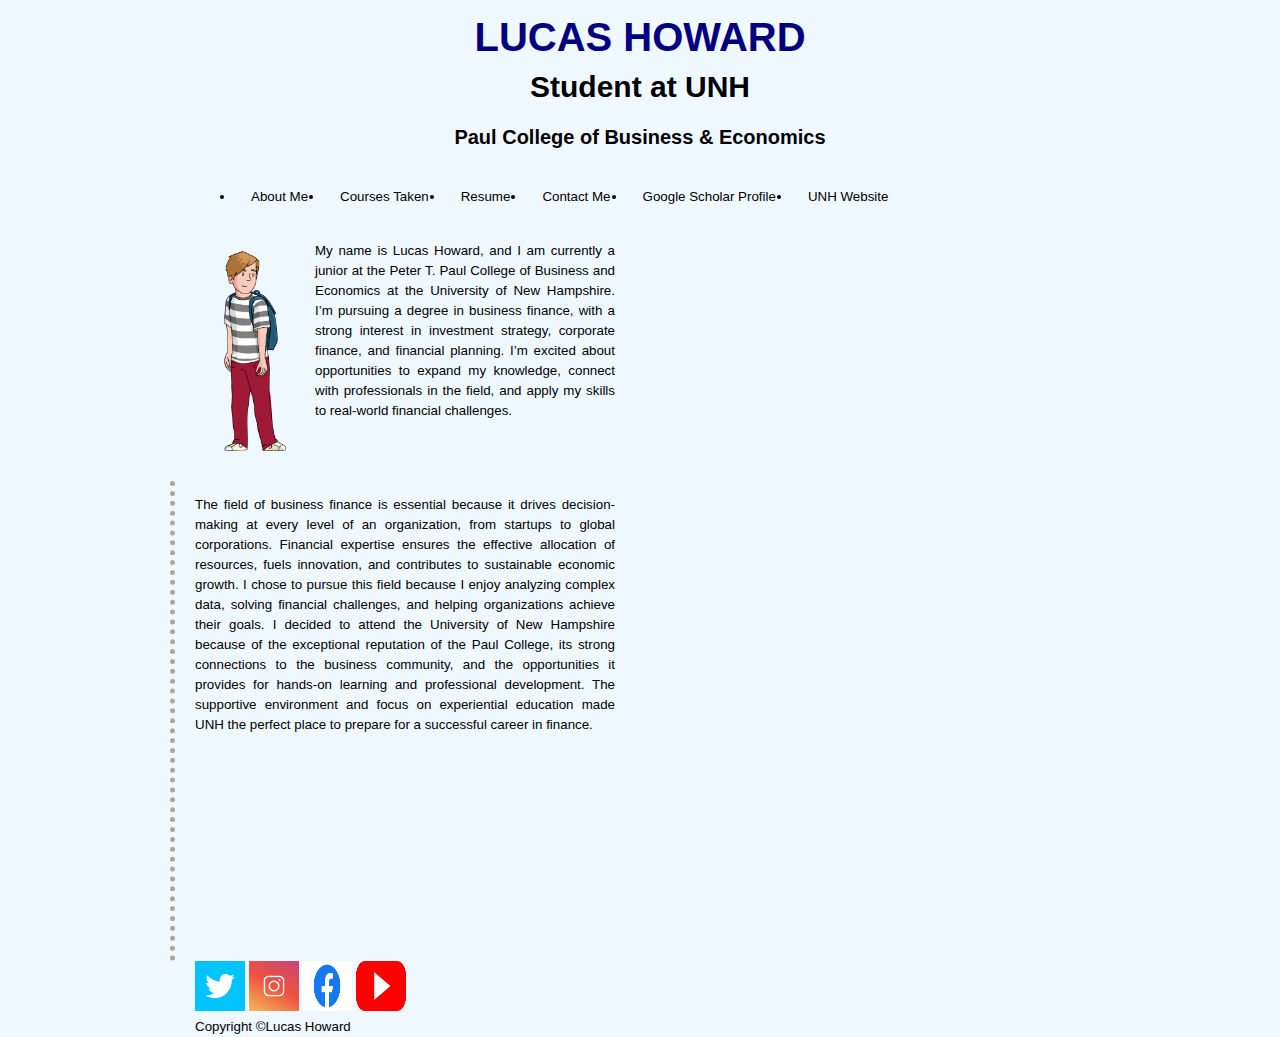
<file: index.html>
<!DOCTYPE html>
	<html>
		<head>
			<title>My Personal Website</title>
			<link href="main.css" rel="stylesheet" />
		</head>
		<body>
			<header>
					<h1>Lucas Howard</h1>        
					<h3>Student at UNH</h3>        
					<h4>Paul College of Business & Economics</h4>
			<header>
			<nav>
				<ul>            
					  <li><a href="index.html">About Me</a></li>            
					<li><a href="courses.html">Courses Taken</a></li>            
					<li><a href="resume.html">Resume</a></li>            	
					<li><a href="contact.html">Contact Me</a></li>            
					<li><a href="https://scholar.google.com/citations?user=LXkW9XsAAAAJ&hl=en">Google Scholar Profile</a></li>          
				 	<li><a href="http://unh.edu">UNH Website</a></li>        	
				</ul>    

			</nav>
			<aside>
					<img id="intro-image" src="student.png" /> 
					My name is Lucas Howard, and I am currently a junior at the Peter T. Paul College of Business and Economics at the University of New Hampshire. I’m pursuing a degree in business finance, with a strong interest in investment strategy, corporate finance, and financial planning. I’m excited about opportunities to expand my knowledge, connect with professionals in the field, and apply my skills to real-world financial challenges.
			<aside>







 
			
			<section>
					<p>The field of business finance is essential because it drives decision-making at every level of an organization, from startups to global corporations. Financial expertise ensures the effective allocation of resources, fuels innovation, and contributes to sustainable economic growth. I chose to pursue this field because I enjoy analyzing complex data, solving financial challenges, and helping organizations achieve their goals. I decided to attend the University of New Hampshire because of the exceptional reputation of the Paul College, its strong connections to the business community, and the opportunities it provides for hands-on learning and professional development. The supportive environment and focus on experiential education made UNH the perfect place to prepare for a successful career in finance. 
						
					</p>    

			</section>
			<footer>
					  <a href="http://twitter.com"><img id="footer-image" src="twitter-667462_1280.png" /></a>        
					  <a href="http://instagram.com"><img  id="footer-image" src="instagram-1882330_1280.png" /></a>      
	  				<a href="http://facebook.com"><img  id="footer-image" src="facebook-logo.png"  /></a>        	
	  				<a href="http://youtube.com"><img  id="footer-image" src="youtube-1837872_1280.png" /></a> 
					<br>Copyright &copy;Lucas Howard
	  		                     	
	  				
			</footer>
		</body>
	</html>
</file>
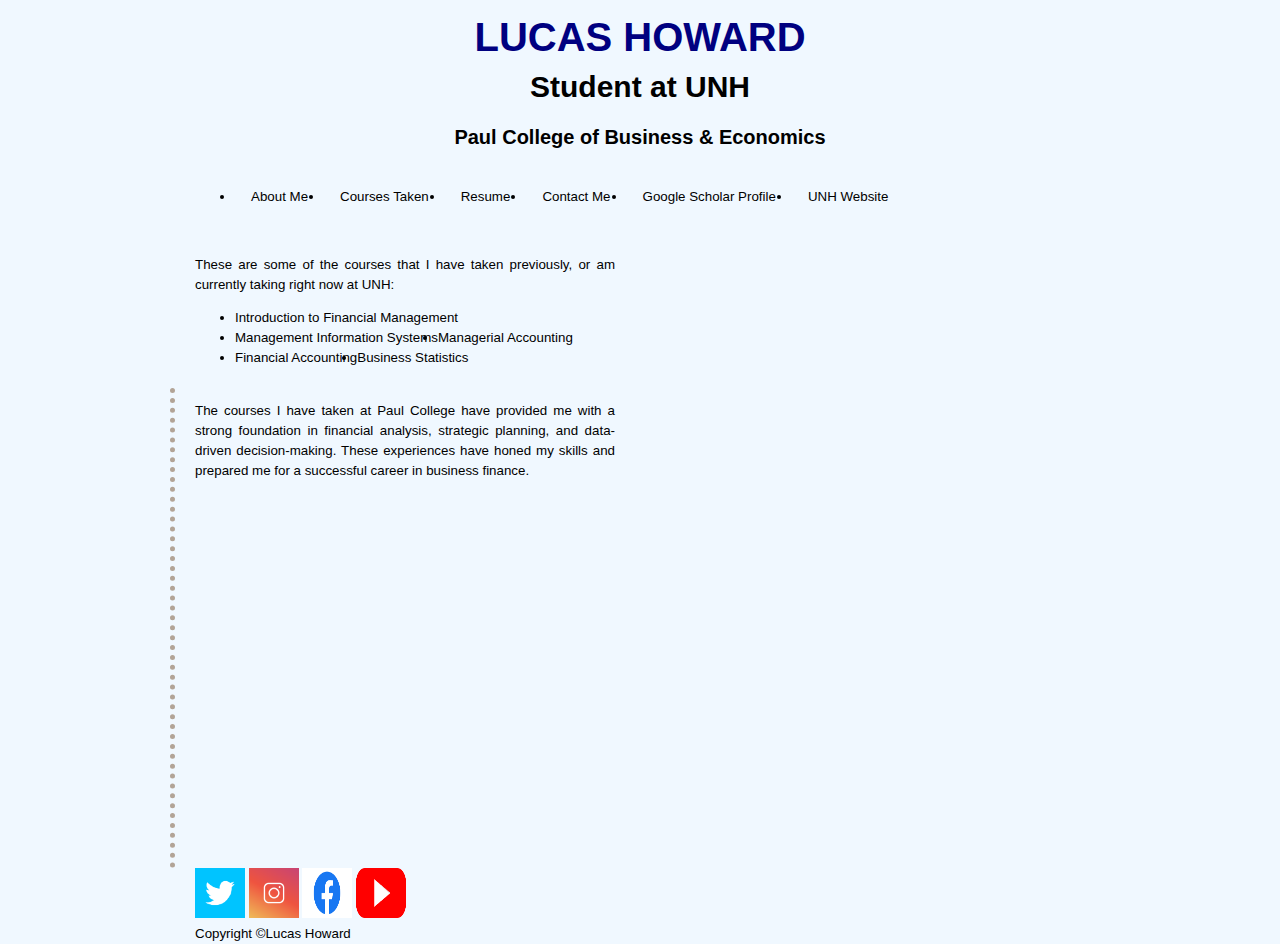
<file: courses.html>
<!DOCTYPE html>
	<html>
		<head>
			<title>My Personal Website</title>
			<link href="main.css" rel="stylesheet" />
		</head>
		<body>
			<header>
					<h1>Lucas Howard</h1>        
					<h3>Student at UNH</h3>        
					<h4>Paul College of Business & Economics</h4>
			<header>
			<nav>
				<ul>            
					  <li><a href="index.html">About Me</a></li>            
					<li><a href="courses.html">Courses Taken</a></li>            
					<li><a href="resume.html">Resume</a></li>            	
					<li><a href="contact.html">Contact Me</a></li>            
					<li><a href="https://scholar.google.com/citations?user=LXkW9XsAAAAJ&hl=en">Google Scholar Profile</a></li>          
				 	<li><a href="http://unh.edu">UNH Website</a></li>        	
				</ul>    

			</nav>
			<aside>
					<p>These are some of the courses that I have taken previously, or am currently taking right now at UNH: </p>
					<ul>
						<li>Introduction to Financial Management</li>
            			<li>Management Information Systems</li>
            			<li>Managerial Accounting</li>
           				 <li>Financial Accounting</li>
            			<li>Business Statistics</li>
					</ul>
			<aside>







 
			
			<section>
					<p> The courses I have taken at Paul College have provided me with a strong foundation in financial analysis, strategic planning, and data-driven decision-making. These experiences have honed my skills and prepared me for a successful career in business finance.
					</p>    

			</section>
			<footer>
					  <a href="http://twitter.com"><img id="footer-image" src="twitter-667462_1280.png" /></a>        
					  <a href="http://instagram.com"><img  id="footer-image" src="instagram-1882330_1280.png" /></a>      
	  				<a href="http://facebook.com"><img  id="footer-image" src="facebook-logo.png"  /></a>        	
	  				<a href="http://youtube.com"><img  id="footer-image" src="youtube-1837872_1280.png" /></a> 
					<br>Copyright &copy;Lucas Howard
	  		                     	
	  				
			</footer>
		</body>
	</html>
</file>
<file: main.css>
body {
  width: 890px;
  margin: 0 auto;
  font: 10pt/1.5em Helvetica, "Helvetica neue", Arial, sans-serif;
  background: #F0F8FF;
}
h1 {	
font-size: 40px;    
font-family: Arial, Helvetica, sans-serif;	
text-align: center;	
text-transform: uppercase;	
color: #000080;
}
h3 {		
font-size: 30px;    
font-family: Arial, Helvetica, sans-serif;	text-align: center;	
color: #000000;	
}
h4 {		
font-size: 20px;    
font-family: Arial, Helvetica, sans-serif;	text-align: center;	
color: #000000;	
}
nav{     
display: block;
}

u1 {
  list-style-type: none;
  margin: 0;
  padding: 0;
  overflow: hidden;
  background-color: #191970;
  border-radius: 20px;
}
li {
  float: left;
}

li a {
  display: block;
  color: #000000;
  text-align: center;
  padding: 14px 16px;
  text-decoration: none;
}

li a:hover:not(.active) {
  background-color: #D3D3D3;
}

aside{
  float: left;
	width: 420px;
	min-height: 480px;
    padding-right: 20px;
    padding-top: 20px;
    text-align: justify;
}

#intro-image {
  float: left;
  margin: 10px;
  height: 200px;
  width=200px;
}
   


section{
  float: right;
  width: 420px;
  min-height: 480px;
  padding-left: 20px;
  border-left: 5px dotted #b2a497;
  text-align: justify;
}

footer{
  clear: both;
  width: 890px;
  height: 180px
  text-align: center;
}

#footer-image {
  height: 50px;
  width: 50px;

}
</file>
